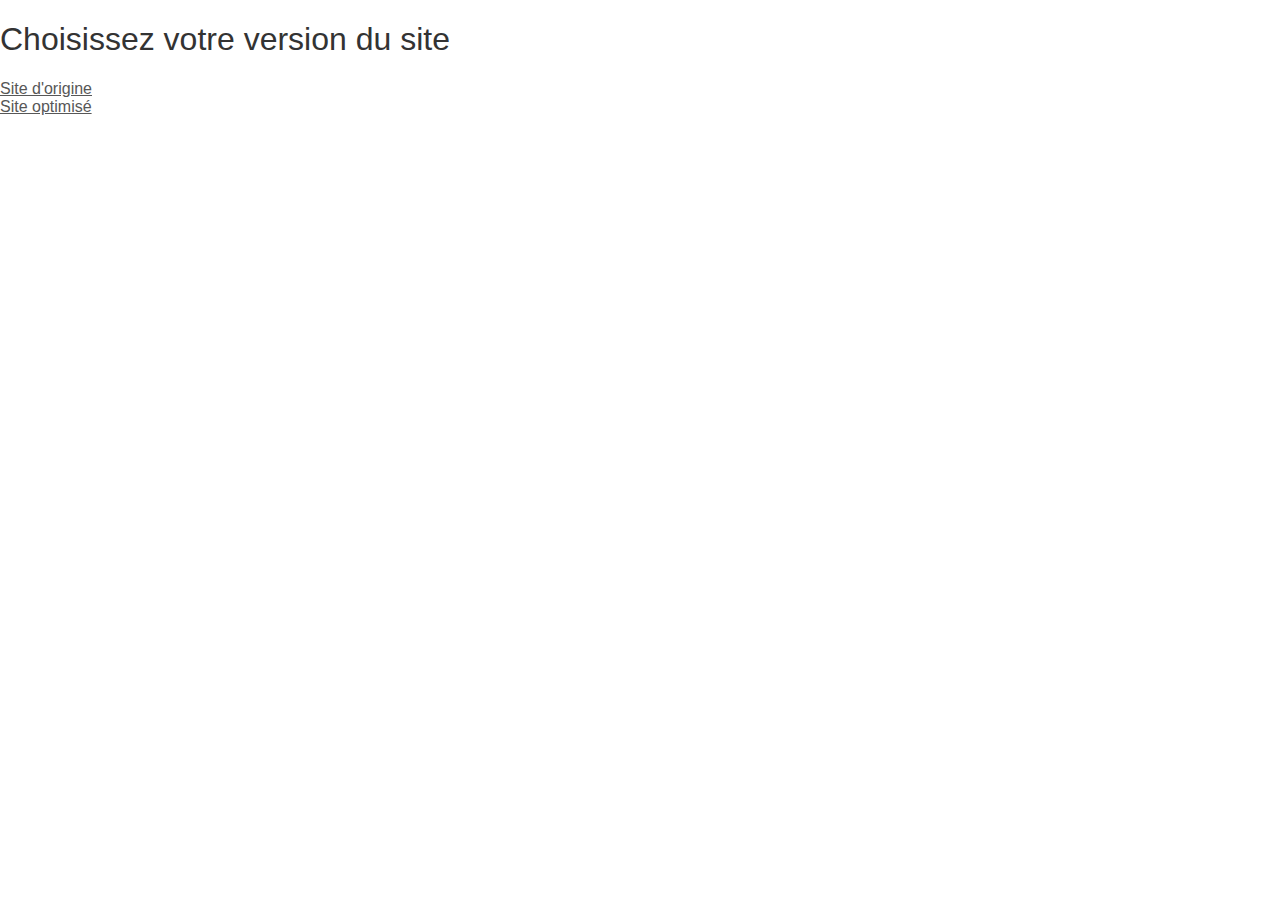
<file: index.html>
<!DOCTYPE html>
<html lang="fr">
<head>
    <meta charset="UTF-8">
    <meta http-equiv="X-UA-Compatible" content="IE=edge">
    <meta name="viewport" content="width=device-width, initial-scale=1.0">
    <link rel="stylesheet" type="text/css" href="style.css">
    <title>La Chouette Agence | Refonte Patrick Hong</title>
</head>
<body>
    <h1>Choisissez votre version du site</h1>
    <div class="select-version">
        <div>
            <a target="_blank" href="original/index.html">Site d'origine</a>
        </div>
        <div>
            <a target="_blank" href="update/index.html">Site optimisé</a>
        </div>
    </div>
</body>
</html>
</file>
<file: style.css>
body {
    margin: 0;
    padding: 0;
    background: #FFF;
    overflow-x: hidden;
    -webkit-font-smoothing: antialiased;
    -moz-osx-font-smoothing: grayscale;
}

a,
button {
    transition: all .3s ease-in-out;
    outline: none!important;
}

a:hover {
    text-decoration: none;
    cursor: pointer;
}

#page-loading-blocs-notifaction {
    position: fixed;
    top: 0;
    bottom: 0;
    width: 100%;
    z-index: 100000;
    background: #FFFFFF url("img/pageload-spinner.gif") no-repeat center center;
}

.bloc {
    width: 100%;
    clear: both;
    background: 50% 50% no-repeat;
    padding: 0 50px;
    -webkit-background-size: cover;
    -moz-background-size: cover;
    -o-background-size: cover;
    background-size: cover;
    position: relative;
}

.bloc .container {
    padding-left: 0;
    padding-right: 0;
}

.bloc-lg {
    padding: 100px 50px;
}

.bloc-md {
    padding: 50px;
}

.bloc-sm {
    padding: 20px 50px;
}

.bg-center,
.bg-l-edge,
.bg-r-edge,
.bg-t-edge,
.bg-b-edge,
.bg-tl-edge,
.bg-bl-edge,
.bg-tr-edge,
.bg-br-edge,
.bg-repeat {
    -webkit-background-size: auto!important;
    -moz-background-size: auto!important;
    -o-background-size: auto!important;
    background-size: auto!important;
}

.bg-repeat {
    background: repeat;
}

.bg-t-edge {
    background: top no-repeat;
}

.bloc-bg-texture::before {
    content: "";
    background-size: 2px 2px;
    position: absolute;
    top: 0;
    bottom: 0;
    left: 0;
    right: 0;
}

.texture-paper::before {
    background: url("img/texture-paper.png");
    background-size: 280px 280px;
}

.b-parallax {
    background-attachment: fixed;
}

.d-bloc {
    color: rgba(255, 255, 255, .7);
}

.d-bloc button:hover {
    color: rgba(255, 255, 255, .9);
}

.d-bloc .icon-round,
.d-bloc .icon-square,
.d-bloc .icon-rounded,
.d-bloc .icon-semi-rounded-a,
.d-bloc .icon-semi-rounded-b {
    border-color: rgba(255, 255, 255, .9);
}

.d-bloc .divider-h span {
    border-color: rgba(255, 255, 255, .2);
}

.d-bloc .a-btn,
.d-bloc .navbar a,
.d-bloc .navbar-brand,
.d-bloc a .icon-sm,
.d-bloc a .icon-md,
.d-bloc a .icon-lg,
.d-bloc a .icon-xl,
.d-bloc h1 a,
.d-bloc h2 a,
.d-bloc h3 a,
.d-bloc h4 a,
.d-bloc h5 a,
.d-bloc h6 a,
.d-bloc p a {
    color: rgba(255, 255, 255, .6);
}

.d-bloc .a-btn:hover,
.d-bloc .navbar a:hover,
.d-bloc .navbar-brand:hover,
.d-bloc a:hover .icon-sm,
.d-bloc a:hover .icon-md,
.d-bloc a:hover .icon-lg,
.d-bloc a:hover .icon-xl,
.d-bloc h1 a:hover,
.d-bloc h2 a:hover,
.d-bloc h3 a:hover,
.d-bloc h4 a:hover,
.d-bloc h5 a:hover,
.d-bloc h6 a:hover,
.d-bloc p a:hover {
    color: rgba(255, 255, 255, 1);
}

.d-bloc .navbar-toggle .icon-bar {
    background: rgba(255, 255, 255, 1);
}

.d-bloc .btn-wire,
.d-bloc .btn-wire:hover {
    color: rgba(255, 255, 255, 1);
    border-color: rgba(255, 255, 255, 1);
}

.d-bloc .panel {
    color: rgba(0, 0, 0, .5);
}

.d-bloc .panel button:hover {
    color: rgba(0, 0, 0, .7);
}

.d-bloc .panel icon {
    border-color: rgba(0, 0, 0, .7);
}

.d-bloc .panel .divider-h span {
    border-color: rgba(0, 0, 0, .1);
}

.d-bloc .panel .a-btn {
    color: rgba(0, 0, 0, .6);
}

.d-bloc .panel .a-btn:hover {
    color: rgba(0, 0, 0, 1);
}

.d-bloc .panel .btn-wire,
.d-bloc .panel .btn-wire:hover {
    color: rgba(0, 0, 0, .7);
    border-color: rgba(0, 0, 0, .3);
}

.d-bloc .panel,
.l-bloc {
    color: rgba(0, 0, 0, .5);
}

.d-bloc .panel button:hover,
.l-bloc button:hover {
    color: rgba(0, 0, 0, .7);
}

.l-bloc .icon-round,
.l-bloc .icon-square,
.l-bloc .icon-rounded,
.l-bloc .icon-semi-rounded-a,
.l-bloc .icon-semi-rounded-b {
    border-color: rgba(0, 0, 0, .7);
}

.d-bloc .panel .divider-h span,
.l-bloc .divider-h span {
    border-color: rgba(0, 0, 0, .1);
}

.d-bloc .panel .a-btn,
.l-bloc .a-btn,
.l-bloc .navbar a,
.l-bloc .navbar-brand,
.l-bloc a .icon-sm,
.l-bloc a .icon-md,
.l-bloc a .icon-lg,
.l-bloc a .icon-xl,
.l-bloc h1 a,
.l-bloc h2 a,
.l-bloc h3 a,
.l-bloc h4 a,
.l-bloc h5 a,
.l-bloc h6 a,
.l-bloc p a {
    color: rgba(0, 0, 0, .6);
}

.d-bloc .panel .a-btn:hover,
.l-bloc .a-btn:hover,
.l-bloc .navbar a:hover,
.l-bloc .navbar-brand:hover,
.l-bloc a:hover .icon-sm,
.l-bloc a:hover .icon-md,
.l-bloc a:hover .icon-lg,
.l-bloc a:hover .icon-xl,
.l-bloc h1 a:hover,
.l-bloc h2 a:hover,
.l-bloc h3 a:hover,
.l-bloc h4 a:hover,
.l-bloc h5 a:hover,
.l-bloc h6 a:hover,
.l-bloc p a:hover {
    color: rgba(0, 0, 0, 1);
}

.l-bloc .navbar-toggle .icon-bar {
    color: rgba(0, 0, 0, .6);
}

.d-bloc .panel .btn-wire,
.d-bloc .panel .btn-wire:hover,
.l-bloc .btn-wire,
.l-bloc .btn-wire:hover {
    color: rgba(0, 0, 0, .7);
    border-color: rgba(0, 0, 0, .3);
}

.voffset {
    margin-top: 30px;
}

.voffset-lg {
    margin-top: 80px;
}

.row-no-gutters {
    margin-right: 0;
    margin-left: 0;
}

.row.row-no-gutters > [class^="col-"],
.row.row-no-gutters > [class*=" col-"] {
    padding-right: 0;
    padding-left: 0;
}

#bloc-1-hero h1 {
    font-size: 32px;
}

.navbar {
    margin-bottom: 0;
    z-index: 1;
}

.navbar-brand {
    height: auto;
    padding: 3px 15px;
    font-size: 25px;
    font-weight: normal;
    font-weight: 600;
    line-height: 44px;
}

.navbar-brand img {
    max-height: 200px;
    margin: 0 5px 0 0;
    display: inline;
}

.navbar-brand img[src$=svg] {
    min-width: 100px;
}

.nav-center .navbar-brand img {
    margin: 0;
}

.navbar .nav {
    padding-top: 2px;
    margin-right: -16px;
    float: right;
    z-index: 1;
}

.nav > li {
    float: left;
    margin-top: 4px;
    font-size: 16px;
}

.navbar-nav .open .dropdown-menu > li > a {
    text-align: inherit;
}

.nav > li a:hover,
.nav > li a:focus {
    background: transparent;
}

.navbar-toggle {
    margin: 10px 10px 0 0;
    border: 0px;
}

.navbar-toggle:hover {
    background: transparent!important;
}

.navbar-toggle .icon-bar {
    background-color: rgba(0, 0, 0, .5);
    width: 26px;
}

.nav-invert .navbar .nav {
    float: left;
}

.nav-invert .navbar-header,
.nav-invert .navbar-brand {
    float: right;
    position: relative;
    z-index: 2;
}

@media (min-width: 768px) {
    .site-navigation {
        position: absolute;
        top: 50%;
        right: 20px;
        transform: translate(0, -50%);
        -webkit-transform: translateY(-50%);
    }
    .nav > li .dropdown-menu a,
    .nav > li .dropdown-menu a:hover {
        color: #484848;
    }
    .nav-invert .site-navigation {
        left: 0;
        right: 0;
    }
    .nav-center {
        text-align: center;
    }
    .nav-center .navbar-header {
        width: 100%;
    }
    .nav-center .navbar-header,
    .nav-center .navbar-brand,
    .nav-center .nav > li {
        float: none;
        display: inline-block;
    }
    .nav-center .site-navigation {
        position: relative;
        width: 100%;
        right: 0;
        margin-right: 0px;
        margin-top: 20px;
    }
    .nav-center.mini-nav .navbar-toggle {
        float: none;
        margin: 10px auto 0;
    }
}

.nav > li > .dropdown a {
    background: none!important;
    display: block;
    padding: 14px 15px;
}

nav .caret {
    margin: 0 5px;
}

.dropdown-menu .dropdown-menu {
    top: -8px;
    left: 100%;
}

.dropdown-menu .dropmenu-flow-right {
    top: 100%;
    left: 0;
    margin-left: -1px;
    border-top-left-radius: 0;
    border-top-right-radius: 0;
}

.dropdown-menu .dropdown span {
    border: 4px solid black;
    border-top-color: transparent;
    border-right-color: transparent;
    border-bottom-color: transparent;
    margin: 6px -5px 0 0!important;
    float: right;
}

.mg-md {
    margin-top: 10px;
    margin-bottom: 20px;
}

.mg-lg {
    margin-top: 10px;
    margin-bottom: 40px;
}

.btn {
    margin: 0 5px 5px 0;
}

.btn.pull-right {
    margin: 0 0 5px 5px;
}

.btn-d,
.btn-d:hover,
.btn-d:focus {
    color: #FFF;
    background: rgba(0, 0, 0, .3);
}

button {
    outline: none!important;
}

.btn-rd {
    border-radius: 40px;
}

.btn-clean {
    border: 1px solid rgba(0, 0, 0, .08);
    border-bottom-color: rgba(0, 0, 0, .1);
    text-shadow: 0 1px 0 rgba(0, 0, 1, .1);
    box-shadow: 0 1px 3px rgba(0, 0, 1, .25), inset 0 1px 0 0 rgba(255, 255, 255, .15);
}

.icon-md {
    font-size: 30px!important;
}

.icon-lg {
    font-size: 60px!important;
}

.sm-shadow {
    text-shadow: 0 1px 2px rgba(0, 0, 0, .3);
}

.panel-sq,
.panel-sq .panel-heading,
.panel-sq .panel-footer {
    border-radius: 0;
}

.panel-rd {
    border-radius: 30px;
}

.panel-rd .panel-heading {
    border-radius: 29px 29px 0 0;
}

.panel-rd .panel-footer {
    border-radius: 0 0 29px 29px;
}

.form-control {
    border-color: rgba(0, 0, 0, .1);
    box-shadow: none;
}

.scrollToTop {
    width: 40px;
    height: 40px;
    position: fixed;
    bottom: 20px;
    right: 20px;
    opacity: 0;
    z-index: 500;
    transition: all .3s ease-in-out;
}

.scrollToTop span {
    margin-top: 6px;
}

.showScrollTop {
    font-size: 14px;
    opacity: 1;
}

a[data-lightbox] {
    position: relative;
    display: block;
    text-align: center;
}

a[data-lightbox]:hover::before {
    content: "+";
    font-family: "HelveticaNeue-Light", "Helvetica Neue Light", "Helvetica Neue", Helvetica, Arial;
    font-size: 32px;
    width: 50px;
    height: 50px;
    margin-left: -25px;
    border-radius: 50%;
    background: rgba(0, 0, 0, .6);
    color: #FFF;
    font-weight: 100;
    z-index: 1;
    position: absolute;
    top: 50%;
    transform: translateY(-50%);
    -webkit-transform: translateY(-50%);
}

a[data-lightbox]:hover img {
    opacity: 0.6;
    -webkit-animation-fill-mode: none;
    animation-fill-mode: none;
}

#lightbox-modal {
    display: flex;
    align-items: center;
}

#lightbox-modal .modal-dialog {
    width: 90%;
    max-width: 900px;
    margin: 0 auto 0;
}

#lightbox-modal .modal-dialog img {
    max-height: 90vh;
    margin: 0 auto;
}

.lightbox-caption {
    padding: 20px;
    color: #FFF;
    background: rgba(0, 0, 0, .5);
    position: absolute;
    left: 15px;
    right: 15px;
    bottom: 5px;
}

.close-lightbox {
    color: #FFF;
    font-size: 30px;
    position: absolute;
    top: 20px;
    right: 20px;
    z-index: 20;
    background: rgba(0, 0, 0, .5);
    border: none;
    line-height: 30px;
    padding: 0 9px 5px;
    opacity: 0.3;
}

.close-lightbox:hover,
.next-lightbox:hover,
.prev-lightbox:hover {
    opacity: 1.0;
    color: #FFF;
}

.next-lightbox,
.prev-lightbox {
    font-size: 20px;
    color: rgba(255, 255, 255, .9);
    background: rgba(0, 0, 0, .5);
    transition: all .2s ease-in-out;
    position: absolute;
    top: 45%;
    z-index: 1;
    opacity: 0.4;
}

.next-lightbox {
    padding: 6px 8px 1px 13px;
    right: 25px;
}

.prev-lightbox {
    padding: 6px 13px 1px 10px;
    left: 25px;
}

.snapshot-lb .modal-body {
    padding-bottom: 45px;
}

.snapshot-lb .lightbox-caption {
    padding: 0;
    color: rgba(0, 0, 0, .5);
    background: none;
}

h1,
h2,
h3,
h4,
h5,
h6,
p,
label,
.btn,
a {
    font-family: "helvetica";
    font-weight: 400;
    color: #575757!important;
}

.container {
    max-width: 1000px;
}

.hero-bloc-text {
    font-size: 38px;
}

.hero-bloc-text-sub {
    font-size: 36px;
}

.statement-bloc-text {
    line-height: 26px;
    font-style: italic;
    font-size: 20px;
    text-align: center;
    font-weight: lighter;
    max-width: 520px;
    margin: auto auto auto auto;
}

p {
    font-size: 11px;
}

.tight-width-whitespace {
    max-width: 600px;
    margin: auto auto auto auto;
}

.h1 {
    font-size: 20px;
    font-family: "Open Sans";
}

.cta-hero {
    margin-top: 22px;
    color: #FFFFFF!important;
    text-transform: uppercase;
    padding: 12px 28px 12px 28px;
    font-size: 16px;
    font-weight: 700;
}

.social {
    max-width: 400px;
    margin: auto auto auto auto;
}

h2 {
    font-size: 22px;
    line-height: 1.4em;
}

h3 {
    font-size: 15px;
    text-transform: uppercase;
    font-weight: 700;
    color: #333333!important;
}

.med-width-whitespace {
    max-width: 800px;
    margin: auto auto auto auto;
    box-shadow: 0px 0px 0px #000000;
}

h1 {
    color: #333333!important;
}

h4 {
    color: #333333!important;
}

.icons {
    margin-bottom: 14px;
    margin-top: 24px;
}

.white {
    color: #FFFFFF!important;
}

.portfolio-thumb {
    margin-bottom: 24px;
}

.portfolio-row {
    margin-bottom: 44px;
    margin-top: 50px;
}

.avatar {
    box-shadow: 0px 4px 9px rgba(0, 0, 0, 0.3);
}

.black-background {
    background-color: rgba(165, 147, 99, 0.7);
    padding: 40px 40px 40px 40px;
}

.bold-link {
    font-weight: 900;
    text-decoration: underline!important;
}

.bgc-white {
    background-color: #FFFFFF;
}

.bgc-dark-slate-blue {
    background-color: #364577;
}

.bgc-atomic-tangerine {
    background-color: #F3976C;
}

.tc-white {
    color: #F3976C!important;
}

.btn-atomic-tangerine {
    background: #F3976C;
    color: #FFFFFF!important;
}

.btn-atomic-tangerine:hover {
    background: #c27956!important;
    color: #FFFFFF!important;
}

.ltc-white {
    color: #FFFFFF!important;
}

.ltc-white:hover {
    color: #cccccc!important;
}

.ltc-atomic-tangerine {
    color: #F3976C!important;
}

.ltc-atomic-tangerine:hover {
    color: #c27956!important;
}

.icon-dark-slate-blue {
    color: #364577!important;
    border-color: #364577!important;
}

.bg-dots-bg {
    background-image: url("img/dots-bg.png");
}

.bg-lines-h2-bg {
    background-image: url("img/lines-h2-bg.png");
}

.bg-banniere {
    background-image: url("img/la-chouette-agence-banniere.jpg");
}

.bg-presentation {
    background-image: url("img/image-de-presentation.bmp");
}

@media (max-width: 1024px) {
    .bloc {
        padding-left: 20px;
        padding-right: 20px;
    }
    .bloc.full-width-bloc,
    .bloc-tile-2.full-width-bloc .container,
    .bloc-tile-3.full-width-bloc .container,
    .bloc-tile-4.full-width-bloc .container {
        padding-left: 0;
        padding-right: 0;
    }
}

@media (max-width: 992px) and (min-width: 768px) {
    .navbar .nav {
        max-width: 80%
    }
    .nav-center.navbar .nav {
        max-width: 100%
    }
}

@media only screen and (min-device-width: 768px) and (max-device-width: 1024px) and (orientation: landscape) {
    .b-parallax {
        background-attachment: scroll;
    }
}

@media only screen and (min-device-width: 1024px) and (max-device-width: 1366px) and (-webkit-min-device-pixel-ratio: 1.5) {
    .b-parallax {
        background-attachment: scroll;
    }
}

@media (max-width: 991px) {
    .container {
        width: 100%;
    }
    .b-parallax {
        background-attachment: scroll;
    }
    .page-container,
    #hero-bloc {
        overflow-x: hidden;
        position: relative;
    }
    .bloc {
        padding-left: constant(safe-area-inset-left);
        padding-right: constant(safe-area-inset-right);
    }
    .bloc-group,
    .bloc-group .bloc {
        display: block;
        width: 100%;
    }
    .bloc-fill-screen .fill-bloc-top-edge,
    .bloc-fill-screen .fill-bloc-bottom-edge {
        padding: 0 20px;
        padding-left: constant(safe-area-inset-left);
        padding-right: constant(safe-area-inset-right);
    }
}

@media (max-width: 767px) {
    .page-container {
        overflow-x: hidden;
        position: relative;
    }
    h1,
    h2,
    h3,
    h4,
    h5,
    h6,
    p,
    #disqus_thread {
        padding-left: 10px!important;
        padding-right: 10px!important;
    }
    .b-parallax {
        background-attachment: scroll;
    }
    .navbar .nav {
        padding-top: 0;
        border-top: 1px solid rgba(0, 0, 0, .2);
        float: none!important;
    }
    .navbar.row {
        margin-left: 0;
        margin-right: 0;
    }
    .site-navigation {
        position: inherit;
        transform: none;
        -webkit-transform: none;
        -ms-transform: none;
    }
    .nav > li {
        margin-top: 0;
        border-bottom: 1px solid rgba(0, 0, 0, .1);
        background: rgba(0, 0, 0, .05);
        text-align: left;
        padding-left: 15px;
        width: 100%;
    }
    .nav > li:hover {
        background: rgba(0, 0, 0, .08);
    }
    .dropdown .dropdown a .caret {
        float: none;
        margin: 5px 0 0 10px!important;
        border: 4px solid black;
        border-bottom-color: transparent;
        border-right-color: transparent;
        border-left-color: transparent;
    }
    #hero-bloc .navbar .nav {
        background: rgba(0, 0, 0, .8);
    }
    #hero-bloc .navbar .nav a {
        color: rgba(255, 255, 255, .6);
    }
    .hero {
        padding: 50px 0;
    }
    .hero-nav {
        left: -1px;
        right: -1px;
    }
    .navbar-collapse {
        padding: 0;
        overflow-x: hidden;
        -webkit-box-shadow: none;
        box-shadow: none;
    }
    .navbar-brand img {
        max-height: 40px;
        width: auto;
    }
    .nav-invert .navbar-header {
        float: none;
        width: 100%;
    }
    .nav-invert .navbar-toggle {
        float: left;
        margin-left: 10px;
    }
    .bloc {
        padding-left: 0;
        padding-right: 0;
    }
    .bloc-xxl,
    .bloc-xl,
    .bloc-lg {
        padding: 40px 0;
    }
    .bloc-sm,
    .bloc-md {
        padding-left: 0;
        padding-right: 0;
    }
    .bloc-tile-2 .container,
    .bloc-tile-3 .container,
    .bloc-tile-4 .container,
    .bloc-fill-screen .fill-bloc-top-edge,
    .bloc-fill-screen .fill-bloc-bottom-edge {
        padding-left: 0;
        padding-right: 0;
    }
    .a-block {
        padding: 0 10px;
    }
    .btn-dwn {
        display: none;
    }
    .voffset {
        margin-top: 5px;
    }
    .voffset-md {
        margin-top: 20px;
    }
    .voffset-lg {
        margin-top: 30px;
    }
    form {
        padding: 5px;
    }
    .close-lightbox {
        display: inline-block;
    }
    .blocsapp-device-iphone5 {
        background-size: 216px 425px;
        padding-top: 60px;
        width: 216px;
        height: 425px;
    }
    .blocsapp-device-iphone5 img {
        width: 180px;
        height: 320px;
    }
}

@media (max-width: 400px) {
    .bloc {
        padding-left: 0;
        padding-right: 0;
    }
}

@media (max-width: 767px) {
    .bloc-mob-center-text {
        text-align: center;
    }
}
</file>
